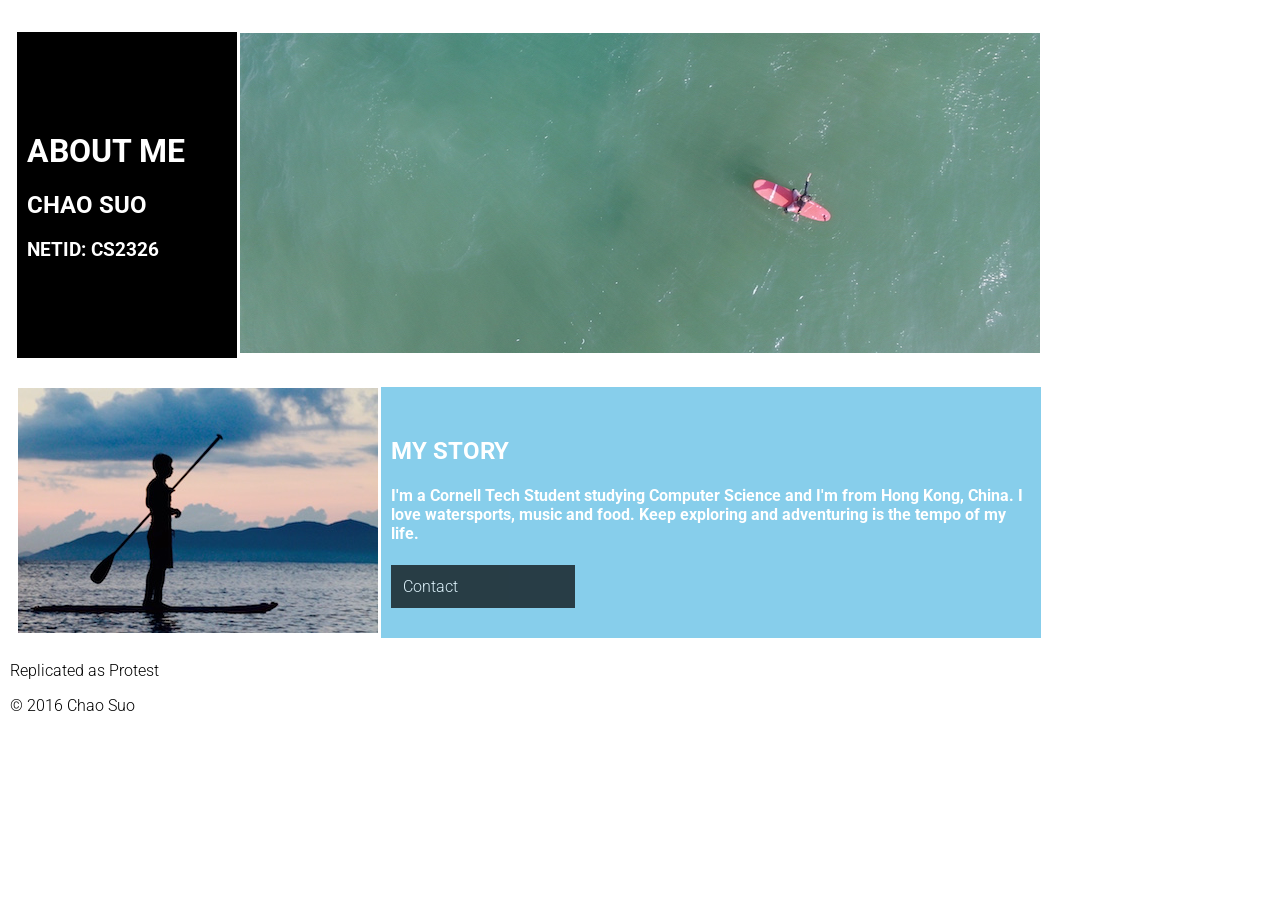
<file: startup-systems/index.html>
<!DOCTYPE html>
<html>
<head>
  <title>Chao Suo</title>
  <meta charset="utf-8" />
  <link href='https://fonts.googleapis.com/css?family=Roboto:300,400,700' rel='stylesheet' type='text/css'>
  <link rel="stylesheet" type="text/css" href="main.css">
</head>
<body>
  <table class="calc">
  <tr>
    <td>
      <h1>ABOUT ME</h1>
      <h2>CHAO SUO</h2>
      <h3>NETID: CS2326</h3>
    </td>
    <td>
      <img src="background1.JPG" alt="surfing">
    </td>
  </tr>
  </table>
  <table class="calc2">
  <tr>
    <td>
      <img src="background2.JPG" alt="surfing">
    </td>
    <td>
      <h2>MY STORY</h2>
      <h4>I'm a Cornell Tech Student studying Computer Science and I'm from Hong Kong, China. I love watersports, music and food. Keep exploring and adventuring is the tempo of my life.</h4>
      <div class='contact-button'>Contact</div>
        <ul class='contact'>
          <li>cs2326@cornell.edu</li>
        </ul>
    </td>
  </tr>
  </table>
<script src='https://code.jquery.com/jquery-3.1.0.min.js'></script>
<script src='main.js'></script>
<script>
  (function(i,s,o,g,r,a,m){i['GoogleAnalyticsObject']=r;i[r]=i[r]||function(){
  (i[r].q=i[r].q||[]).push(arguments)},i[r].l=1*new Date();a=s.createElement(o),
  m=s.getElementsByTagName(o)[0];a.async=1;a.src=g;m.parentNode.insertBefore(a,m)
  })(window,document,'script','https://www.google-analytics.com/analytics.js','ga');

  ga('create', 'UA-85019403-1', 'auto');
  ga('send', 'pageview');

</script>
</body>
<footer>
  <p>Replicated as Protest</p>
  &copy; 2016 Chao Suo
</footer>

</html>
</file>
<file: startup-systems/main.css>
td {
}
table {
  margin: 15px 0;
  border: 5px solid white;
}
html {
  background: white;
}
body {
	font-family: 'Roboto', sans-serif;
  font-weight: 300;
  margin: 0 auto;
  padding: 10px;
}
.calc td:nth-child(1) {
  width: 200px;
	background: black;
	color: white;
	padding: 10px;
	height: 300px;
}
.calc td:nth-child(2) {
  width: 800px;
	height: 320px;

}
.calc2 td:nth-child(1) {
  width: 360px;
	height: 245px;
}
.calc2 td:nth-child(2) {
  width: 640px;
	height: 220px;
	padding: 10px;
	color: white;
	background: skyblue;

}

.contact-button {
  padding: 0.75em 0.75em;
  background-color: black;
  opacity: 0.7;
  width: 10em;
  color: white;
}
.active {
  background-color: #333333;
  color: whitesmoke;
}
</file>
